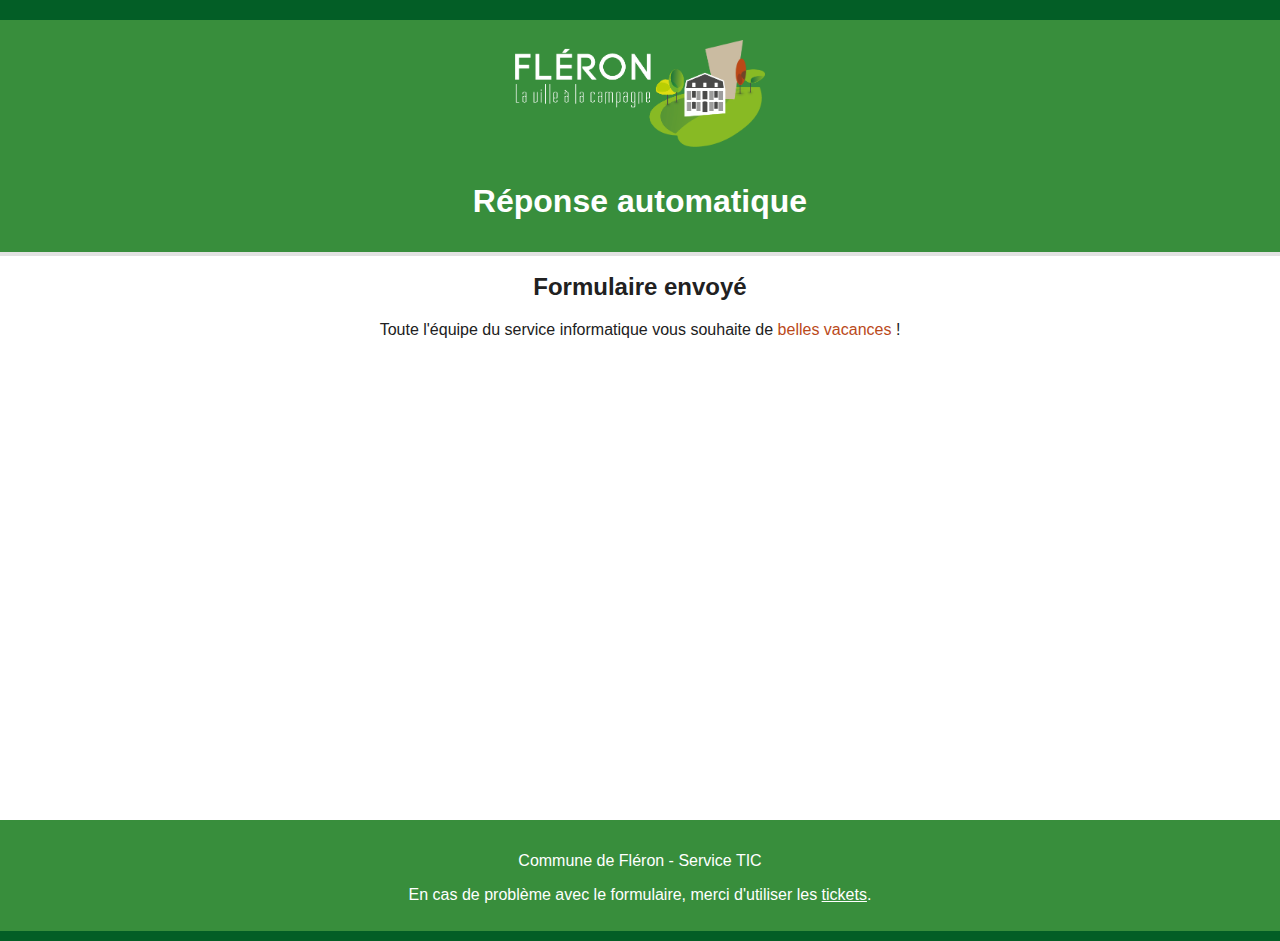
<file: templates/submit.html>
<!DOCTYPE html>
<html>
    <head lang="fr">
        <meta charset="utf-8" />
        <link rel="stylesheet" href="/static/style.css" />
        <link rel="shortcut icon" type="image/x-icon" href="/static/img/favicon.ico" />
        <title>Fléron — Out Of Office</title>
        <meta name="viewport" content="width=device-width, initial-scale=1.0">
    </head>
    <body>
        <div id="main">
            <header>
                <div id="title">
                    <a href="#"><img src="/static/img/logo.png" alt="Logo de la Commune de Fléron" /></a>
                    <h1>Réponse automatique</h1>
                </div>
            </header>
            <main>
                <h2>Formulaire envoyé</h2>
                <p>Toute l'équipe du service informatique vous souhaite de <span class="accent">belles vacances</span> !</p>
            </main>
            <footer>
                <p>Commune de Fléron - Service TIC</p>
                <p>En cas de problème avec le formulaire, merci d'utiliser les <a href="https://bugs.fleron.be" target="_blank">tickets</a>.</p>
            </footer>
        </div>
    </body>
</html>
</file>
<file: static/style.css>
:root{
    --primary-green: #388E3C;
    --dark-green: #035e26;
    --light-green: #C8E6C9;
    --accent: #ba491a;
    --primary-text: #212121;
    --secondary-text: #757575;
    --divider: rgba(182, 182, 182, 0.4);
    --margin: 5%;
}

body, html{
    border-top: 10px solid var(--dark-green);
    color: var(--primary-text);
    font-family: Helvetica, Arial, sans-serif;
    width: 100%;
    height: 100%;
    min-height: 100%;
    margin: 0;
    padding: 0;
}

a{
    color: var(--accent);
}


/* HEADER */
header{
    text-align: center;
    margin: 0 auto;
}

#title{
    background-color: var(--primary-green);
    color: white;
    box-shadow: 0 4px var(--divider);
}

header img{
    width: 250px;
    padding: 10px;
    height: auto;
    margin-top: 10px;
}
h1{
    padding: 0 0 calc(var(--margin) / 2) 0;
}

/* MAIN */
main{
    width: 50%;
    text-align: center;
    margin: 0 auto;
    min-height: calc(100vh - 353px);
}

/* FORM */
form{
    margin: var(--margin);
}

input, textarea{
    margin: 10px 0 10px 0;
    padding: 5px 150px 5px 5px;
}

input:focus, textarea:focus{
    outline: none;
    border-color: var(--accent);
}

input[type="submit"]{
    padding: 10px 140px 10px 140px;
    background-color: var(--accent);
    color: white;
    border:none;
}

hr{
    color: var(--divider);

}

/* LOGIN */
#login_container{
    border:1px solid var(--secondary-text);
    margin: var(--margin);
    background-color: var(--divider);
    padding: auto var(--margin);
}

/* FOOTER */
footer{
    text-align: center;
    color: white;
    border-bottom: 10px solid var(--dark-green);
    background-color: var(--primary-green);
    width: 100%;
    margin: 0;
    padding: calc(var(--margin) / 4) 0 calc(var(--margin) / 6) 0;
}

footer a{
    color: white;
}


/* MISCELLANEOUS */
.accent{
    color: var(--accent);
}
</file>
